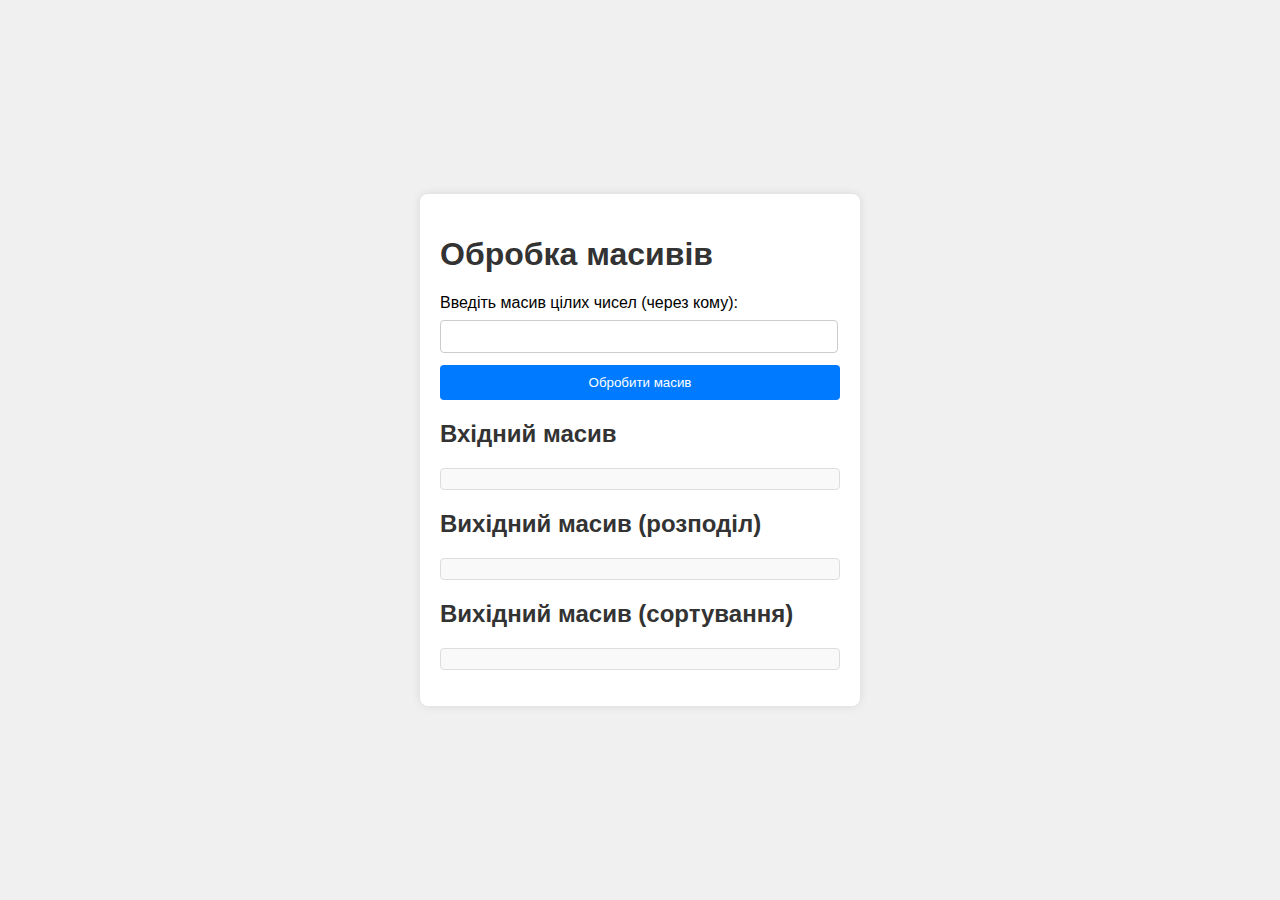
<file: lab51.html>
<!DOCTYPE html>
<html lang="uk">
<head>
    <meta charset="UTF-8">
    <meta name="viewport" content="width=device-width, initial-scale=1.0">
    <title>Обробка масивів</title>
    <link rel="stylesheet" href="lab51.css">
</head>
<body>
    <div class="container">
        <h1>Обробка масивів</h1>
        <div>
            <label for="inputArray">Введіть масив цілих чисел (через кому):</label>
            <input type="text" id="inputArray">
            <button onclick="processArray()">Обробити масив</button>
        </div>
        <div>
            <h2>Вхідний масив</h2>
            <p id="originalArray"></p>
        </div>
        <div>
            <h2>Вихідний масив (розподіл)</h2>
            <p id="filteredArray"></p>
        </div>
        <div>
            <h2>Вихідний масив (сортування)</h2>
            <p id="sortedArray"></p>
        </div>
    </div>
    <script src="lab51.js"></script>
</body>
</html>
</file>
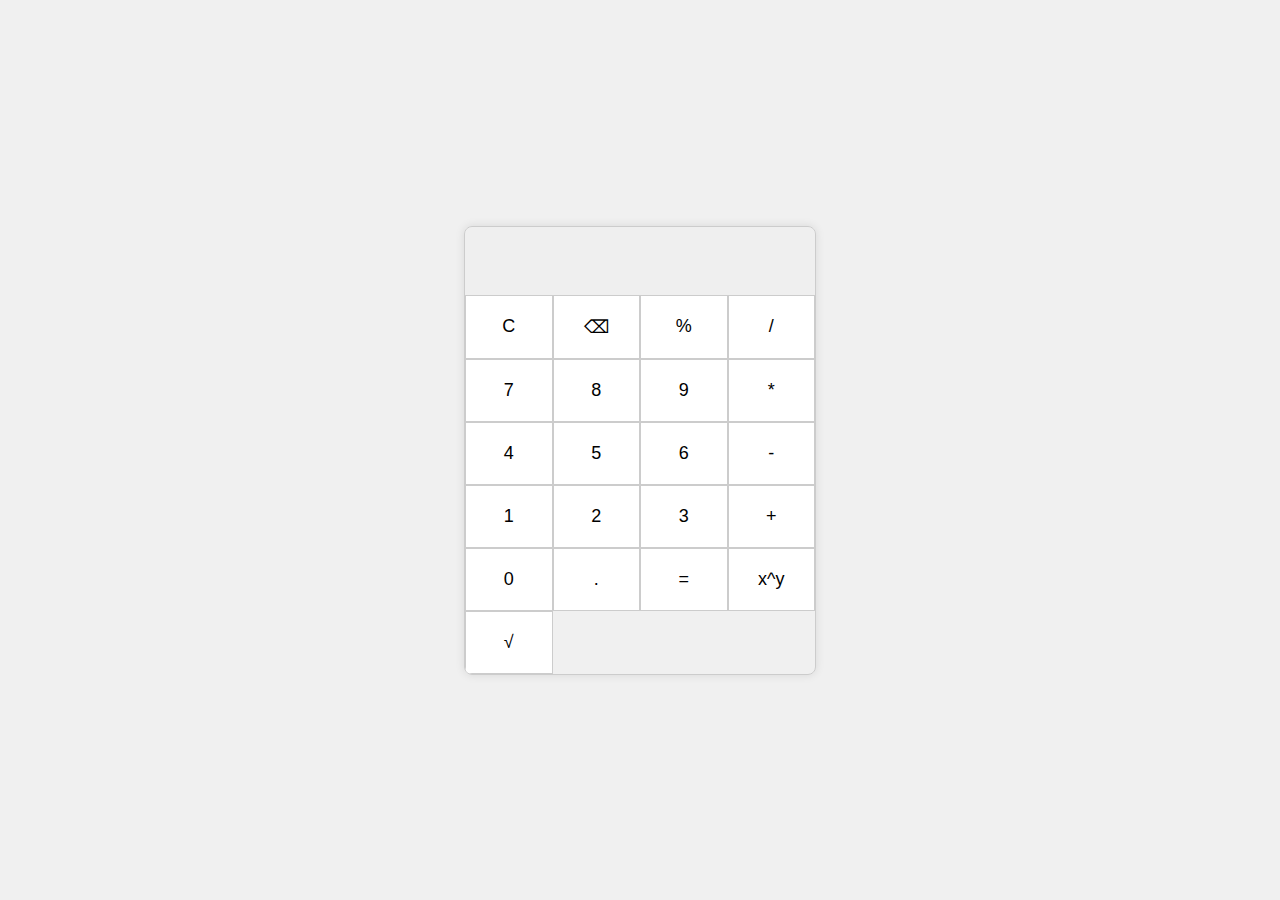
<file: lab53.html>
<!DOCTYPE html>
<html lang="en">
<head>
    <meta charset="UTF-8">
    <meta name="viewport" content="width=device-width, initial-scale=1.0">
    <title>Калькулятор</title>
    <link rel="stylesheet" href="lab53.css">
</head>
<body>
    <div class="calculator">
        <input type="text" id="display" disabled>
        <div class="buttons">
            <button onclick="clearDisplay()">C</button>
            <button onclick="deleteLast()">⌫</button>
            <button onclick="appendToDisplay('%')">%</button>
            <button onclick="appendToDisplay('/')">/</button>
            <button onclick="appendToDisplay('7')">7</button>
            <button onclick="appendToDisplay('8')">8</button>
            <button onclick="appendToDisplay('9')">9</button>
            <button onclick="appendToDisplay('*')">*</button>
            <button onclick="appendToDisplay('4')">4</button>
            <button onclick="appendToDisplay('5')">5</button>
            <button onclick="appendToDisplay('6')">6</button>
            <button onclick="appendToDisplay('-')">-</button>
            <button onclick="appendToDisplay('1')">1</button>
            <button onclick="appendToDisplay('2')">2</button>
            <button onclick="appendToDisplay('3')">3</button>
            <button onclick="appendToDisplay('+')">+</button>
            <button onclick="appendToDisplay('0')">0</button>
            <button onclick="appendToDisplay('.')">.</button>
            <button onclick="calculate()">=</button>
            <button onclick="appendToDisplay('**')">x^y</button>
            <button onclick="sqrt()">√</button>
        </div>
    </div>
    <script src="lab53.js"></script>
</body>
</html>
</file>
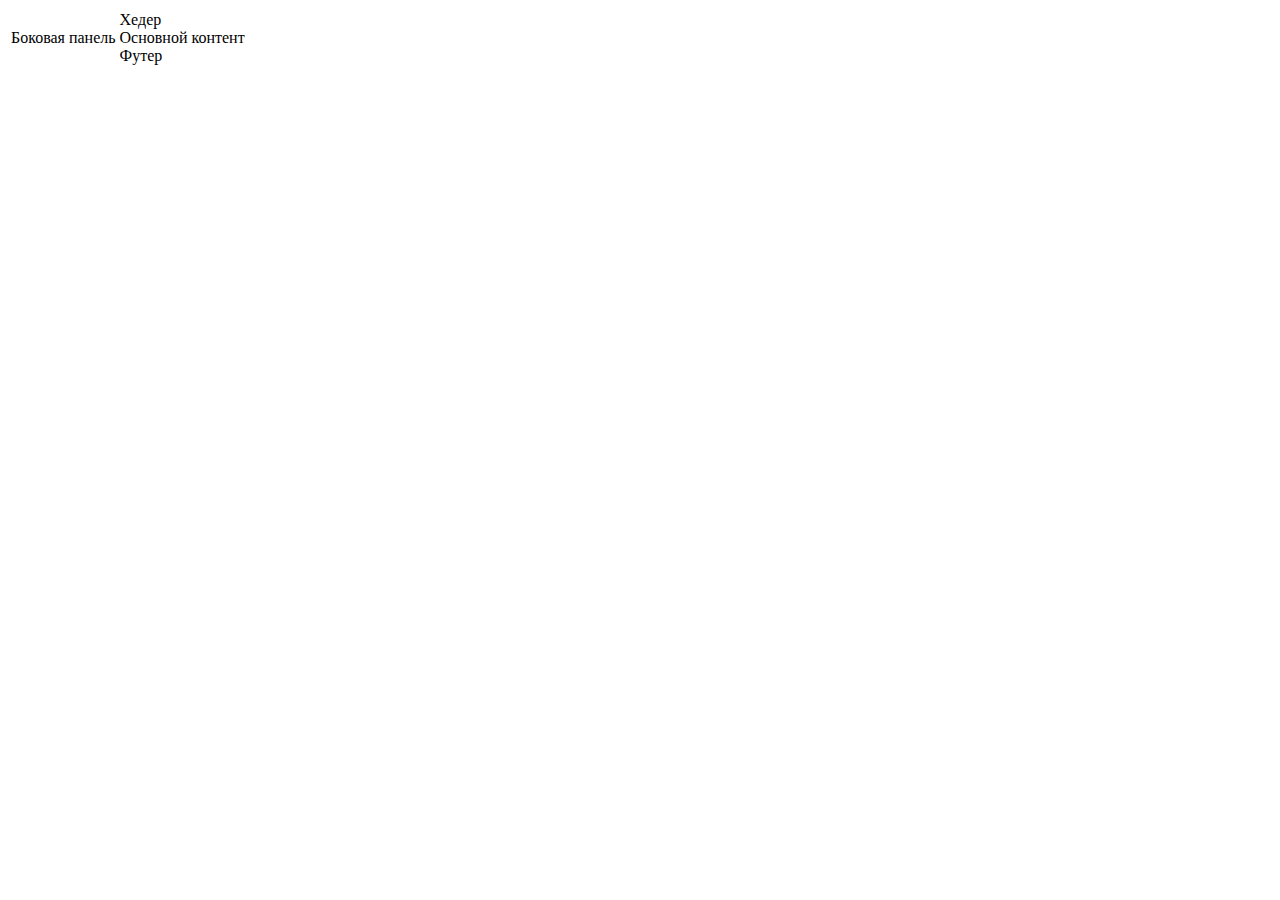
<file: №2/two1.html>
<!DOCTYPE html>
<html lang="en">
<head>
    <meta charset="UTF-8">
    <meta name="viewport" content="width=device-width, initial-scale=1.0">
    <link rel="stylesheet" type="text/css" href="C:\Users\Stanislav\Web3\webProjectSliusarIA14\№2\two1.css">
    <title>2.1</title>
</head>
<body>
    <table class="main-layout">
        <tr>
            <td class="sidebar">Боковая панель</td>
            <td class="page-content">
                <div class="header">Хедер</div>
                <div class="content">Основной контент</div>
                <div class="footer">Футер</div>
            </td>
        </tr>
    </table>
</body>
</html>
</file>
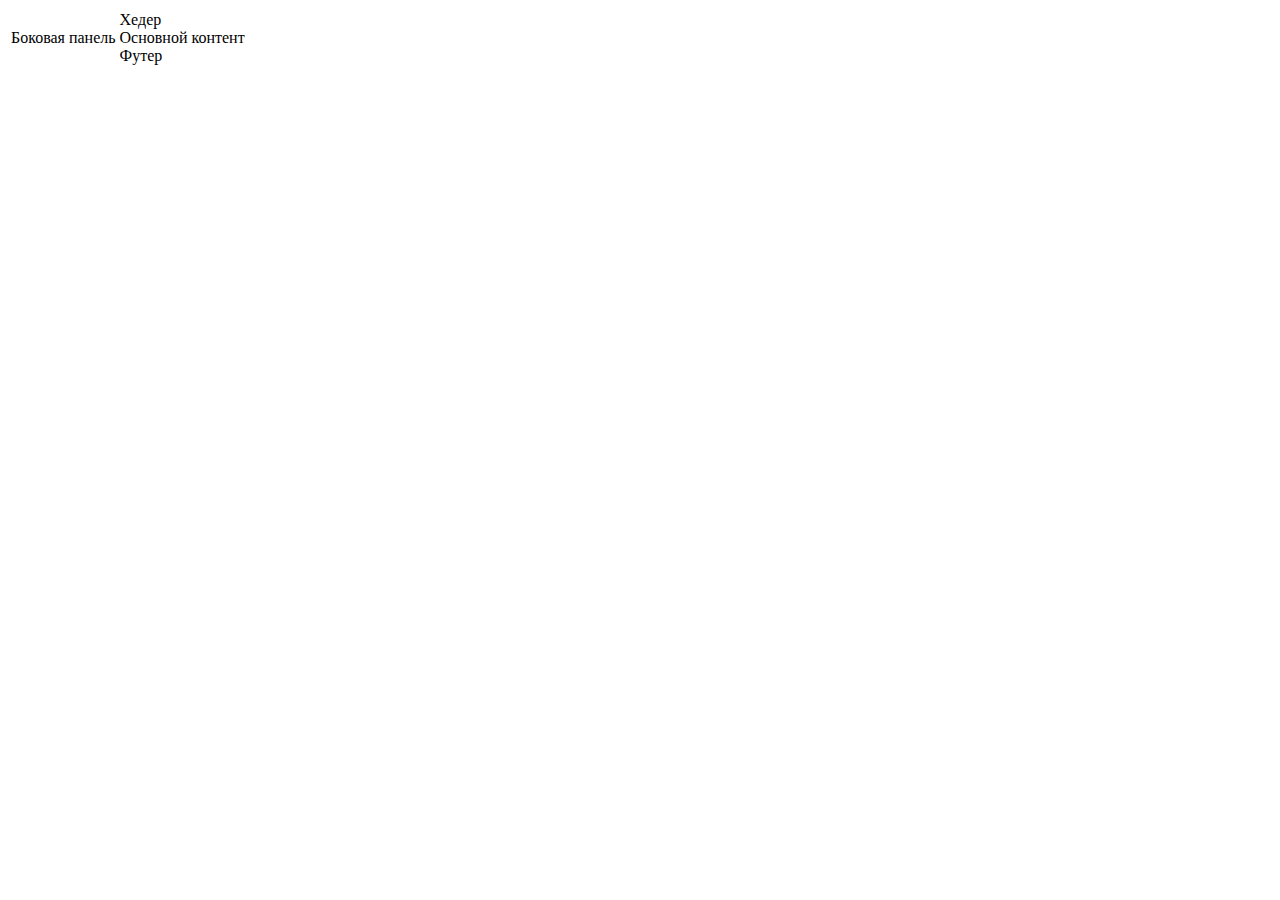
<file: №2/two2.html>
<!DOCTYPE html>
<html lang="ru">
<head>
    <meta charset="UTF-8">
    <title>Простой шаблон сайта</title>
    <link rel="stylesheet" href="C:\Users\Stanislav\Web3\webProjectSliusarIA14\№2\two2.css">
</head>
<body>
<table class="main-layout">
    <tr>
        <td class="sidebar">Боковая панель</td>
        <td class="page-content">
            <div class="header">Хедер</div>
            <div class="content">Основной контент</div>
            <div class="footer">Футер</div>
        </td>
    </tr>
</table>
</body>
</html>
</file>
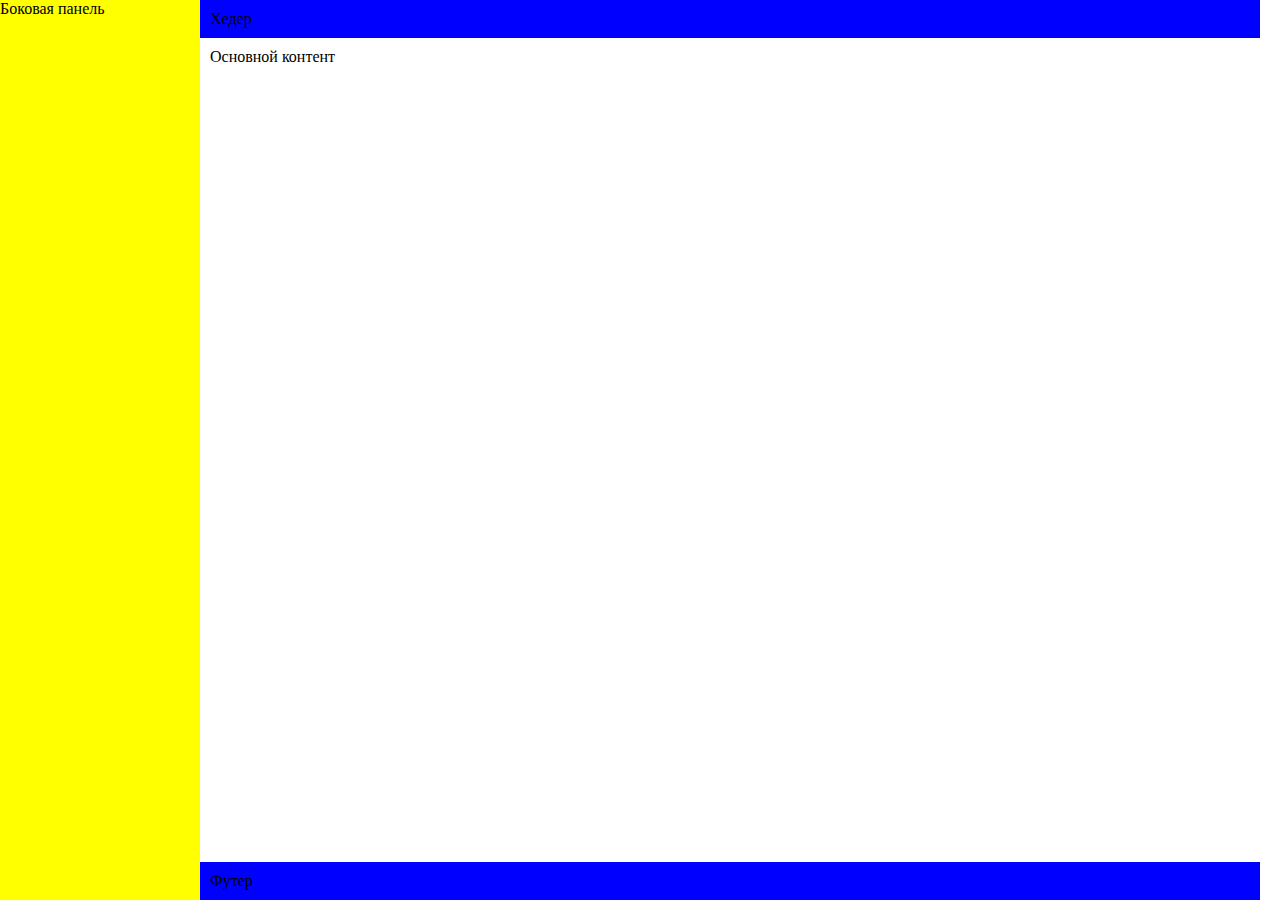
<file: №2/two3.html>
<!DOCTYPE html>
<html lang="ru">
<head>
  <meta charset="UTF-8">
  <title>Фиксированная блоковая верстка</title>
  <style>
    body, html {
      height: 100%;
      margin: 0;
      padding: 0;
      overflow-x: hidden; /* Предотвратим горизонтальный скролл на странице */
    }
    .sidebar {
      width: 200px;
      height: 100%;
      background-color: yellow;
      float: left;
    }
    .main-content {
      width: calc(100% - 200px - 20px); /* Уменьшаем ширину на ширину боковой панели и отступ справа */
      height: 100%;
      float: left;
      position: relative; /* Позиционирование для футера */
      margin-right: 20px; /* Фиксированный отступ справа */
    }
    .header, .content, .footer {
      width: 100%;
      background-color: blue;
      padding: 10px;
      box-sizing: border-box; /* Учёт padding в общей ширине */
    }
    .content {
      background-color: #ffffff;
    }
    .footer {
      position: absolute;
      bottom: 0;
      left: 0;
      width: 100%;
    }
    /* Очищаем поток после использования float */
    .clearfix::after {
      content: "";
      clear: both;
      display: table;
    }
  </style>
</head>
<body>
<div class="sidebar">Боковая панель</div>
<div class="main-content clearfix">
  <div class="header">Хедер</div>
  <div class="content">Основной контент</div>
  <div class="footer">Футер</div>
</div>
</body>
</html>
</file>
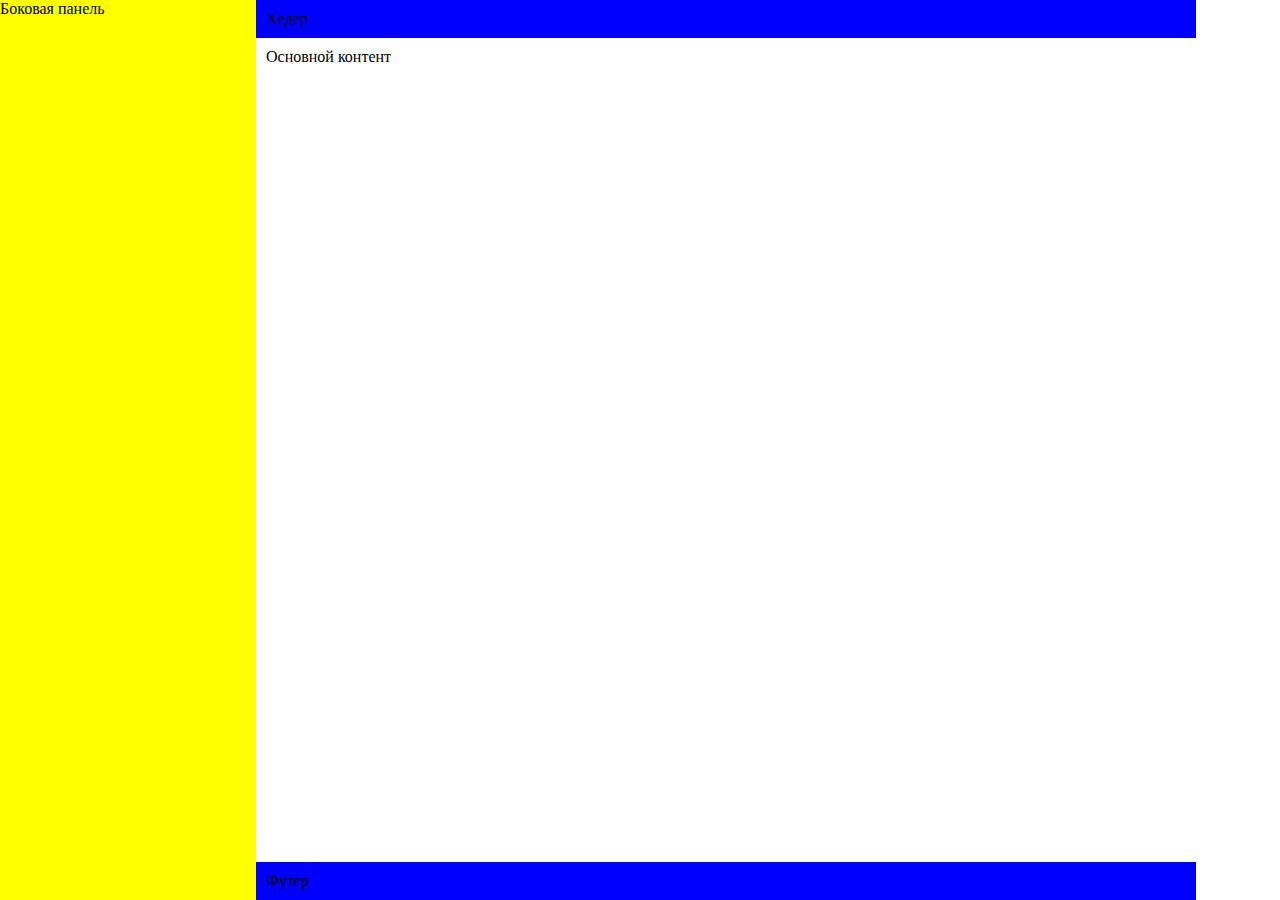
<file: №2/two4.html>
<!DOCTYPE html>
<html lang="ru">
<head>
  <meta charset="UTF-8">
  <title>Гумовая блоковая верстка</title>
  <style>
    body, html {
      height: 100%;
      margin: 0;
      padding: 0;
      overflow-x: hidden; /* Предотвратим горизонтальный скролл на странице */
    }
    .sidebar {
      width: 20%; /* Процент ширины боковой панели */
      height: 100%;
      background-color: yellow;
      float: left;
    }
    .main-content {
      width: calc(75% - 20px); /* Ширина, учитывающая 5% отступа справа */
      height: 100%;
      float: left;
      position: relative; /* Позиционирование для футера */
      margin-right: 5%; /* Процентный отступ справа */
    }
    .header, .content, .footer {
      width: 100%;
      background-color: blue;
      padding: 10px;
      box-sizing: border-box; /* Учёт padding в общей ширине */
    }
    .content {
      background-color: #ffffff;
    }
    .footer {
      position: absolute;
      bottom: 0;
      left: 0;
      width: 100%;
    }
    /* Очищаем поток после использования float */
    .clearfix::after {
      content: "";
      clear: both;
      display: table;
    }
  </style>
</head>
<body>
<div class="sidebar">Боковая панель</div>
<div class="main-content clearfix">
  <div class="header">Хедер</div>
  <div class="content">Основной контент</div>
  <div class="footer">Футер</div>
</div>
</body>
</html>

</html>
</file>
<file: lab51.css>
body {
    font-family: Arial, sans-serif;
    display: flex;
    justify-content: center;
    align-items: center;
    height: 100vh;
    margin: 0;
    background-color: #f0f0f0;
}

.container {
    background: white;
    padding: 20px;
    border-radius: 8px;
    box-shadow: 0 0 10px rgba(0, 0, 0, 0.1);
    max-width: 400px;
    width: 100%;
}

h1, h2 {
    color: #333;
}

label {
    display: block;
    margin-bottom: 8px;
}

input {
    width: calc(100% - 20px);
    padding: 8px;
    margin-bottom: 12px;
    border: 1px solid #ccc;
    border-radius: 4px;
}

button {
    display: block;
    width: 100%;
    padding: 10px;
    background-color: #007BFF;
    color: white;
    border: none;
    border-radius: 4px;
    cursor: pointer;
}

button:hover {
    background-color: #0056b3;
}

p {
    background: #f9f9f9;
    padding: 10px;
    border: 1px solid #ddd;
    border-radius: 4px;
}
</file>
<file: lab53.css>
body {
    display: flex;
    justify-content: center;
    align-items: center;
    height: 100vh;
    background-color: #f0f0f0;
    margin: 0;
}

.calculator {
    border: 1px solid #ccc;
    border-radius: 8px;
    overflow: hidden;
    box-shadow: 0 0 10px rgba(0, 0, 0, 0.1);
}

#display {
    width: 100%;
    padding: 20px;
    font-size: 24px;
    text-align: start;
    border: none;
    outline: none;
}

.buttons {
    display: grid;
    grid-template-columns: repeat(4, 1fr);
}

button {
    width: 100%;
    padding: 20px;
    font-size: 18px;
    border: 1px solid #ccc;
    outline: none;
    background-color: #fff;
    cursor: pointer;
    transition: background-color 0.2s;
}

button:hover {
    background-color: #f0f0f0;
}
</file>
